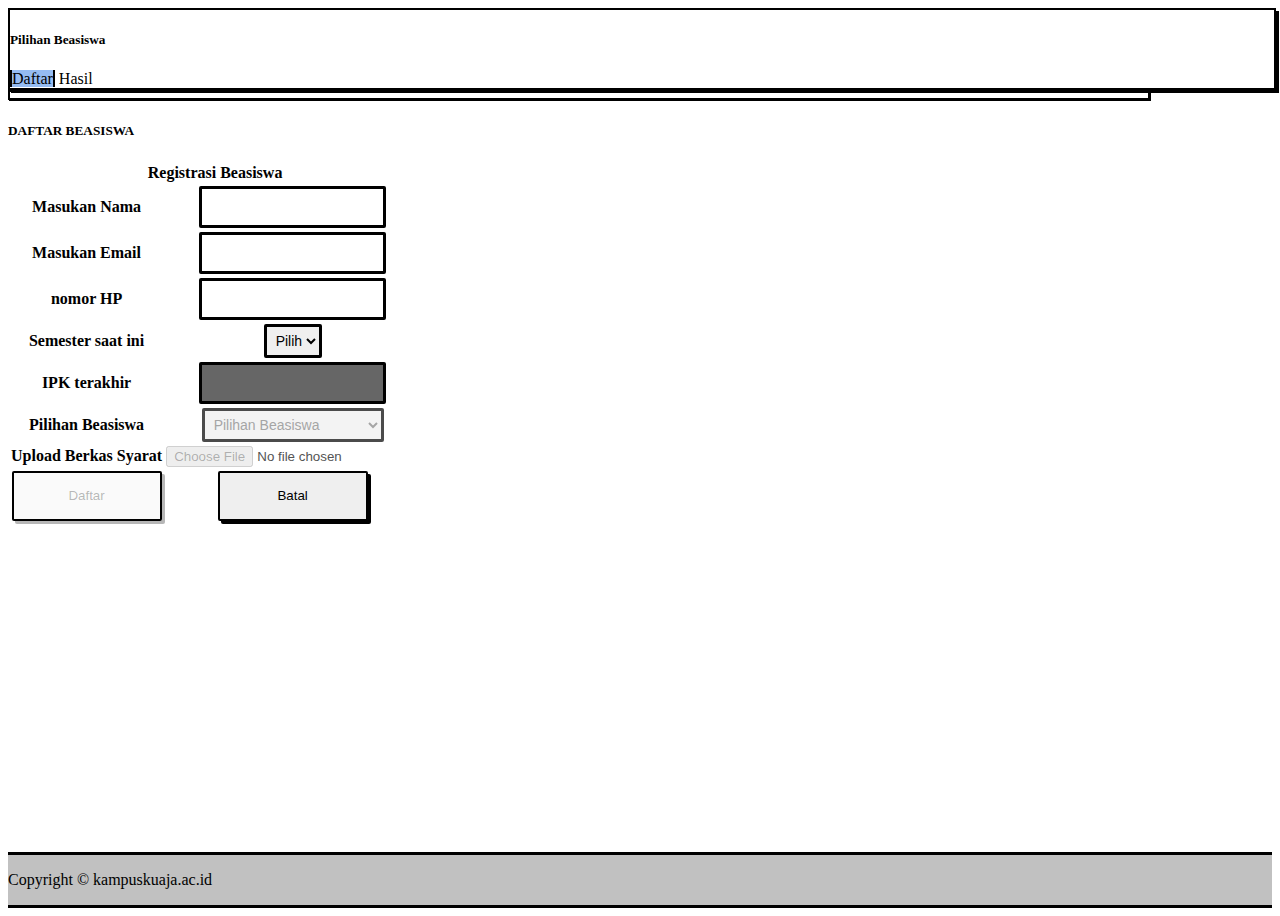
<file: index.html>
<!DOCTYPE html>
<html lang="en">

<head>
    <meta charset="UTF-8" />
    <meta name="viewport" content="width=device-width, initial-scale=1.0" />
    <title>Pendaftaran Beasiswa</title>
    <link href="https://cdn.jsdelivr.net/npm/bootstrap@5.3.1/dist/css/bootstrap.min.css" rel="stylesheet"
        integrity="sha384-4bw+/aepP/YC94hEpVNVgiZdgIC5+VKNBQNGCHeKRQN+PtmoHDEXuppvnDJzQIu9" crossorigin="anonymous" />
    <link rel="stylesheet" href="./style/main.css">
    <link rel="stylesheet" href="./style/daftar.css">
</head>

<body>
    <main class="container-fluid mb-5">
        <div class="navigation d-flex mt-3 mb-3">
            <div class="flex-grow-1">
                <h5 class="text-center fw-semibold">Pilihan Beasiswa</h5>
            </div>
            <div class="flex-grow-1 d-flex navigation-link">
                <a class="flex-grow-1 daftar-nav active d-flex justify-content-center align-items-center"
                    href="index.html">Daftar</a>
                <a class="flex-grow-1 d-flex justify-content-center align-items-center"
                    href="../page/hasil.html">Hasil</a>
            </div>
        </div>

        <div class="d-flex justify-content-center">
            <div class="line text-center">
            </div>

        </div>
        <h5 class="text-center fw-bold mb-4 mt-5">DAFTAR BEASISWA</h5>
        <div class="d-flex justify-content-center">
            <table class="table table-borderless">
                <thead class="border-2 border-dark">
                    <tr>
                        <th colspan="2" class="p-0 ps-1 fw-semibold">Registrasi Beasiswa</th>
                    </tr>
                </thead>
                <tbody class="border-2 border-dark">
                    <form action="../php/upload.php" method="post" enctype="multipart/form-data">
                        <tr>
                            <th class="ps-5 pt-5 align-middle">
                                <label class="form-label fw-semibold">Masukan Nama</label>
                            </th>
                            <th class="pe-5 pt-5">
                                <input type="text" class="form-control nama-input input">
                            </th>
                        </tr>
                        <tr>
                            <th class="ps-5 align-middle">
                                <label class="form-label fw-semibold">Masukan Email</label>
                            </th>
                            <th class="pe-5">
                                <input type="email" class="form-control email-input input">
                            </th>
                        </tr>
                        <tr>
                            <th class="ps-5 align-middle">
                                <label class="form-label fw-semibold">nomor HP</label>
                            </th>
                            <th class="pe-5">
                                <input type="number" class="form-control nomor-input input">
                            </th>
                        </tr>
                        <tr>
                            <th class="ps-5 align-middle">
                                <label class="form-label fw-semibold">Semester saat ini</label>
                            </th>
                            <th class="pe-5">
                                <select class="form-select semester-input input" aria-label="Default select example">
                                    <option selected>Pilih</option>
                                    <option value="1">1</option>
                                    <option value="2">2</option>
                                    <option value="3">3</option>
                                    <option value="4">4</option>
                                    <option value="5">5</option>
                                    <option value="6">6</option>
                                    <option value="7">7</option>
                                    <option value="8">8</option>
                                </select>
                            </th>
                        </tr>
                        <tr>
                            <th class="ps-5 align-middle">
                                <label class="form-label fw-semibold">IPK terakhir</label>
                            </th>
                            <th class="pe-5">
                                <input type="text" class="form-control ipk-input input" readonly>
                            </th>
                        </tr>
                        <tr>
                            <th class="ps-5 align-middle">
                                <label class="form-label fw-semibold">Pilihan Beasiswa</label>
                            </th>
                            <th class="pe-5">
                                <select class="form-select pilihan-input input" aria-label="Default select example"
                                    disabled>
                                    <option selected>Pilihan Beasiswa</option>
                                    <option value="Beasiswa akademik">Beasiswa akademik</option>
                                    <option value="Beasiswa non akademik">Beasiswa non akademik</option>
                                </select>
                            </th>
                        </tr>
                        <tr>
                            <th class="ps-5 align-middle">
                                <label class="form-label fw-semibold">Upload Berkas Syarat</label>
                            </th>
                            <th class="pe-5">
                                <input type="file" class="upload-input" disabled name="uploaded_file">
                            </th>
                        </tr>
                        <tr>
                            <th class="ps-5 pb-3">
                                <button type="submit" class="btn btn-outline-dark form-btn fw-semibold daftar-btn"
                                    disabled>Daftar</button>
                            </th>
                            <th class="text-end pe-5 pb-3">
                                <button class="btn btn-outline-dark form-btn fw-semibold me-3">Batal</button>
                            </th>
                        </tr>
                    </form>
                    <tr class="border-2 border-dark">
                        <th colspan="2" class="p-2"></th>
                    </tr>
                </tbody>
            </table>
        </div>
    </main>

    <footer class="footer d-flex justify-content-center align-items-center">
        <p class="mb-0 fw-semibold mt-1 mb-1">Copyright &copy; kampuskuaja.ac.id</p>
    </footer>
    <script src="https://cdn.jsdelivr.net/npm/bootstrap@5.3.1/dist/js/bootstrap.bundle.min.js"
        integrity="sha384-HwwvtgBNo3bZJJLYd8oVXjrBZt8cqVSpeBNS5n7C8IVInixGAoxmnlMuBnhbgrkm"
        crossorigin="anonymous"></script>
    <script src="./script/daftar.js" type="module"></script>
</body>

</html>
</file>
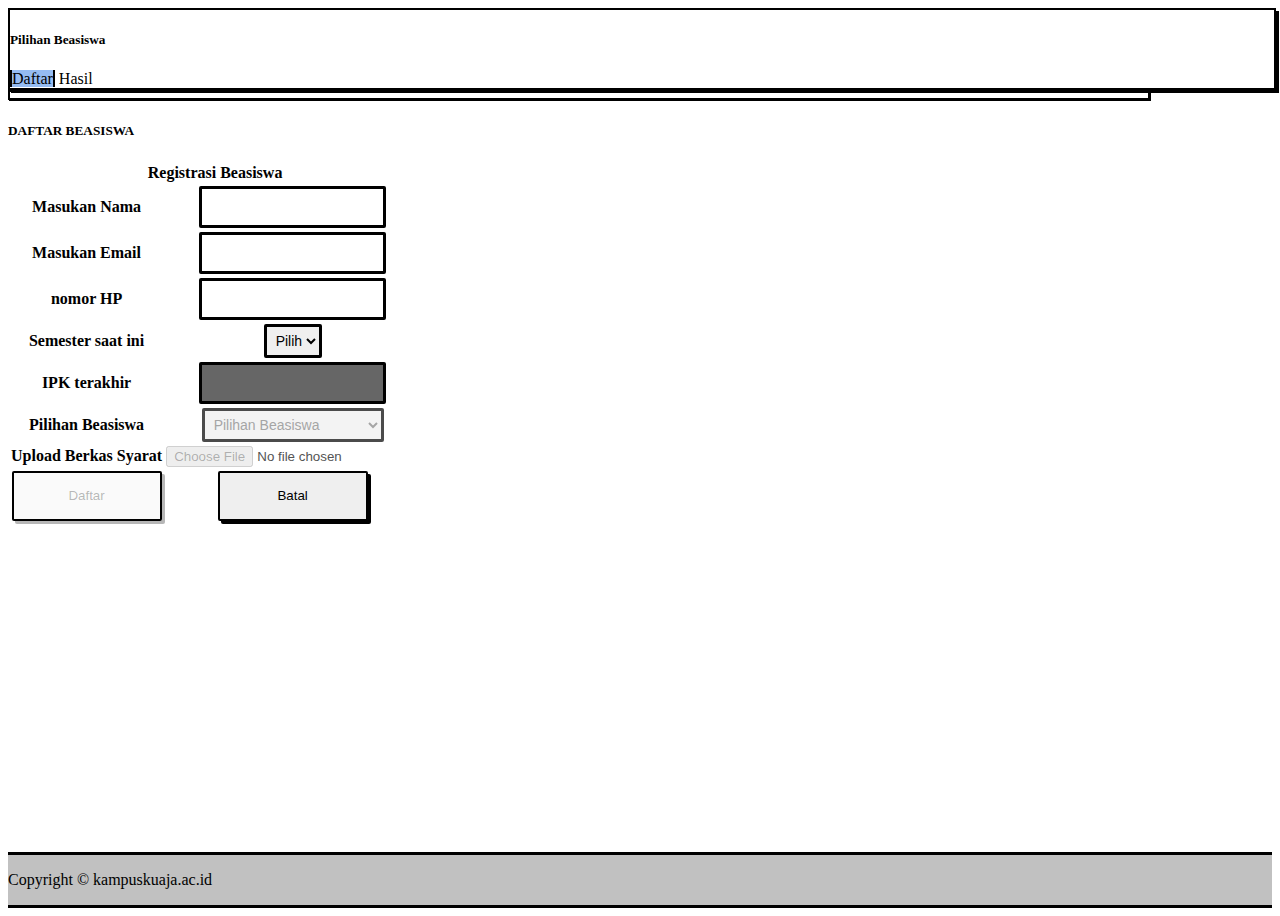
<file: page/daftar.html>
<!DOCTYPE html>
<html lang="en">

<head>
    <meta charset="UTF-8" />
    <meta name="viewport" content="width=device-width, initial-scale=1.0" />
    <title>Pendaftaran Beasiswa</title>
    <link href="https://cdn.jsdelivr.net/npm/bootstrap@5.3.1/dist/css/bootstrap.min.css" rel="stylesheet"
        integrity="sha384-4bw+/aepP/YC94hEpVNVgiZdgIC5+VKNBQNGCHeKRQN+PtmoHDEXuppvnDJzQIu9" crossorigin="anonymous" />
    <link rel="stylesheet" href="../style/main.css">
    <link rel="stylesheet" href="../style/daftar.css">
</head>

<body>
    <main class="container-fluid mb-5">
        <div class="navigation d-flex mt-3 mb-3">
            <div class="flex-grow-1">
                <h5 class="text-center fw-semibold">Pilihan Beasiswa</h5>
            </div>
            <div class="flex-grow-1 d-flex navigation-link">
                <a class="flex-grow-1 daftar-nav active d-flex justify-content-center align-items-center"
                    href="../page/daftar.html">Daftar</a>
                <a class="flex-grow-1 d-flex justify-content-center align-items-center"
                    href="../page/hasil.html">Hasil</a>
            </div>
        </div>

        <div class="d-flex justify-content-center">
            <div class="line text-center">
            </div>

        </div>
        <h5 class="text-center fw-bold mb-4 mt-5">DAFTAR BEASISWA</h5>
        <div class="d-flex justify-content-center">
            <table class="table table-borderless">
                <thead class="border-2 border-dark">
                    <tr>
                        <th colspan="2" class="p-0 ps-1 fw-semibold">Registrasi Beasiswa</th>
                    </tr>
                </thead>
                <tbody class="border-2 border-dark">
                    <form action="../php/upload.php" method="post" enctype="multipart/form-data">
                        <tr>
                            <th class="ps-5 pt-5 align-middle">
                                <label class="form-label fw-semibold">Masukan Nama</label>
                            </th>
                            <th class="pe-5 pt-5">
                                <input type="text" class="form-control nama-input input">
                            </th>
                        </tr>
                        <tr>
                            <th class="ps-5 align-middle">
                                <label class="form-label fw-semibold">Masukan Email</label>
                            </th>
                            <th class="pe-5">
                                <input type="email" class="form-control email-input input">
                            </th>
                        </tr>
                        <tr>
                            <th class="ps-5 align-middle">
                                <label class="form-label fw-semibold">nomor HP</label>
                            </th>
                            <th class="pe-5">
                                <input type="number" class="form-control nomor-input input">
                            </th>
                        </tr>
                        <tr>
                            <th class="ps-5 align-middle">
                                <label class="form-label fw-semibold">Semester saat ini</label>
                            </th>
                            <th class="pe-5">
                                <select class="form-select semester-input input" aria-label="Default select example">
                                    <option selected>Pilih</option>
                                    <option value="1">1</option>
                                    <option value="2">2</option>
                                    <option value="3">3</option>
                                    <option value="4">4</option>
                                    <option value="5">5</option>
                                    <option value="6">6</option>
                                    <option value="7">7</option>
                                    <option value="8">8</option>
                                </select>
                            </th>
                        </tr>
                        <tr>
                            <th class="ps-5 align-middle">
                                <label class="form-label fw-semibold">IPK terakhir</label>
                            </th>
                            <th class="pe-5">
                                <input type="text" class="form-control ipk-input input" readonly>
                            </th>
                        </tr>
                        <tr>
                            <th class="ps-5 align-middle">
                                <label class="form-label fw-semibold">Pilihan Beasiswa</label>
                            </th>
                            <th class="pe-5">
                                <select class="form-select pilihan-input input" aria-label="Default select example"
                                    disabled>
                                    <option selected>Pilihan Beasiswa</option>
                                    <option value="Beasiswa akademik">Beasiswa akademik</option>
                                    <option value="Beasiswa non akademik">Beasiswa non akademik</option>
                                </select>
                            </th>
                        </tr>
                        <tr>
                            <th class="ps-5 align-middle">
                                <label class="form-label fw-semibold">Upload Berkas Syarat</label>
                            </th>
                            <th class="pe-5">
                                <input type="file" class="upload-input" disabled name="uploaded_file">
                            </th>
                        </tr>
                        <tr>
                            <th class="ps-5 pb-3">
                                <button type="submit" class="btn btn-outline-dark form-btn fw-semibold daftar-btn"
                                    disabled>Daftar</button>
                            </th>
                            <th class="text-end pe-5 pb-3">
                                <button class="btn btn-outline-dark form-btn fw-semibold me-3">Batal</button>
                            </th>
                        </tr>
                    </form>
                    <tr class="border-2 border-dark">
                        <th colspan="2" class="p-2"></th>
                    </tr>
                </tbody>
            </table>
        </div>
    </main>

    <footer class="footer d-flex justify-content-center align-items-center">
        <p class="mb-0 fw-semibold mt-1 mb-1">Copyright &copy; kampuskuaja.ac.id</p>
    </footer>
    <script src="https://cdn.jsdelivr.net/npm/bootstrap@5.3.1/dist/js/bootstrap.bundle.min.js"
        integrity="sha384-HwwvtgBNo3bZJJLYd8oVXjrBZt8cqVSpeBNS5n7C8IVInixGAoxmnlMuBnhbgrkm"
        crossorigin="anonymous"></script>
    <script src="../script/daftar.js" type="module"></script>
</body>

</html>
</file>
<file: style/main.css>
body {
    min-height: 100vh;
}

.navigation {
    width: 100%;
    border: 2px solid black;
    box-shadow: 3px 3px 0px;
}

.navigation-link>a {
    color: black;
    text-decoration: none;
}

.navigation-link>.daftar-nav {
    border-right: 2px solid black;
    border-left: 2px solid black;
}

.active {
    background-color: rgba(149, 188, 242, 255);
}

.line {
    width: 90%;
    height: 6px;
    border: 2px solid black;
    box-shadow: 1px 1px 0px;
}

.footer {
    position: sticky;
    top: 100%;
    background-color: rgba(193, 193, 193, 255);
    color: #000;
    border: 3px solid black;
    border-left: 0px;
    border-right: 0px;
}
</file>
<file: style/daftar.css>
table {
    max-width: 600px;
}

.form-control {
    height: 34px;
    border-radius: 2px;
    border: 3px solid black;
}

.form-control:focus {
    border-color: inherit;
    -webkit-box-shadow: none;
    box-shadow: none;
}

.ipk-input {
    background-color: rgba(102, 102, 102, 255);
    color: black;
}

.form-select {
    padding: 0px 0px 0px 5px;
    font-size: 14px;
    height: 34px;
    border-radius: 2px;
    border: 3px solid black;
}

.form-btn {
    width: 150px;
    height: 50px;
    border-radius: 2px;
    border: 2px solid black;
    box-shadow: 3px 3px 0px;
}
</file>
